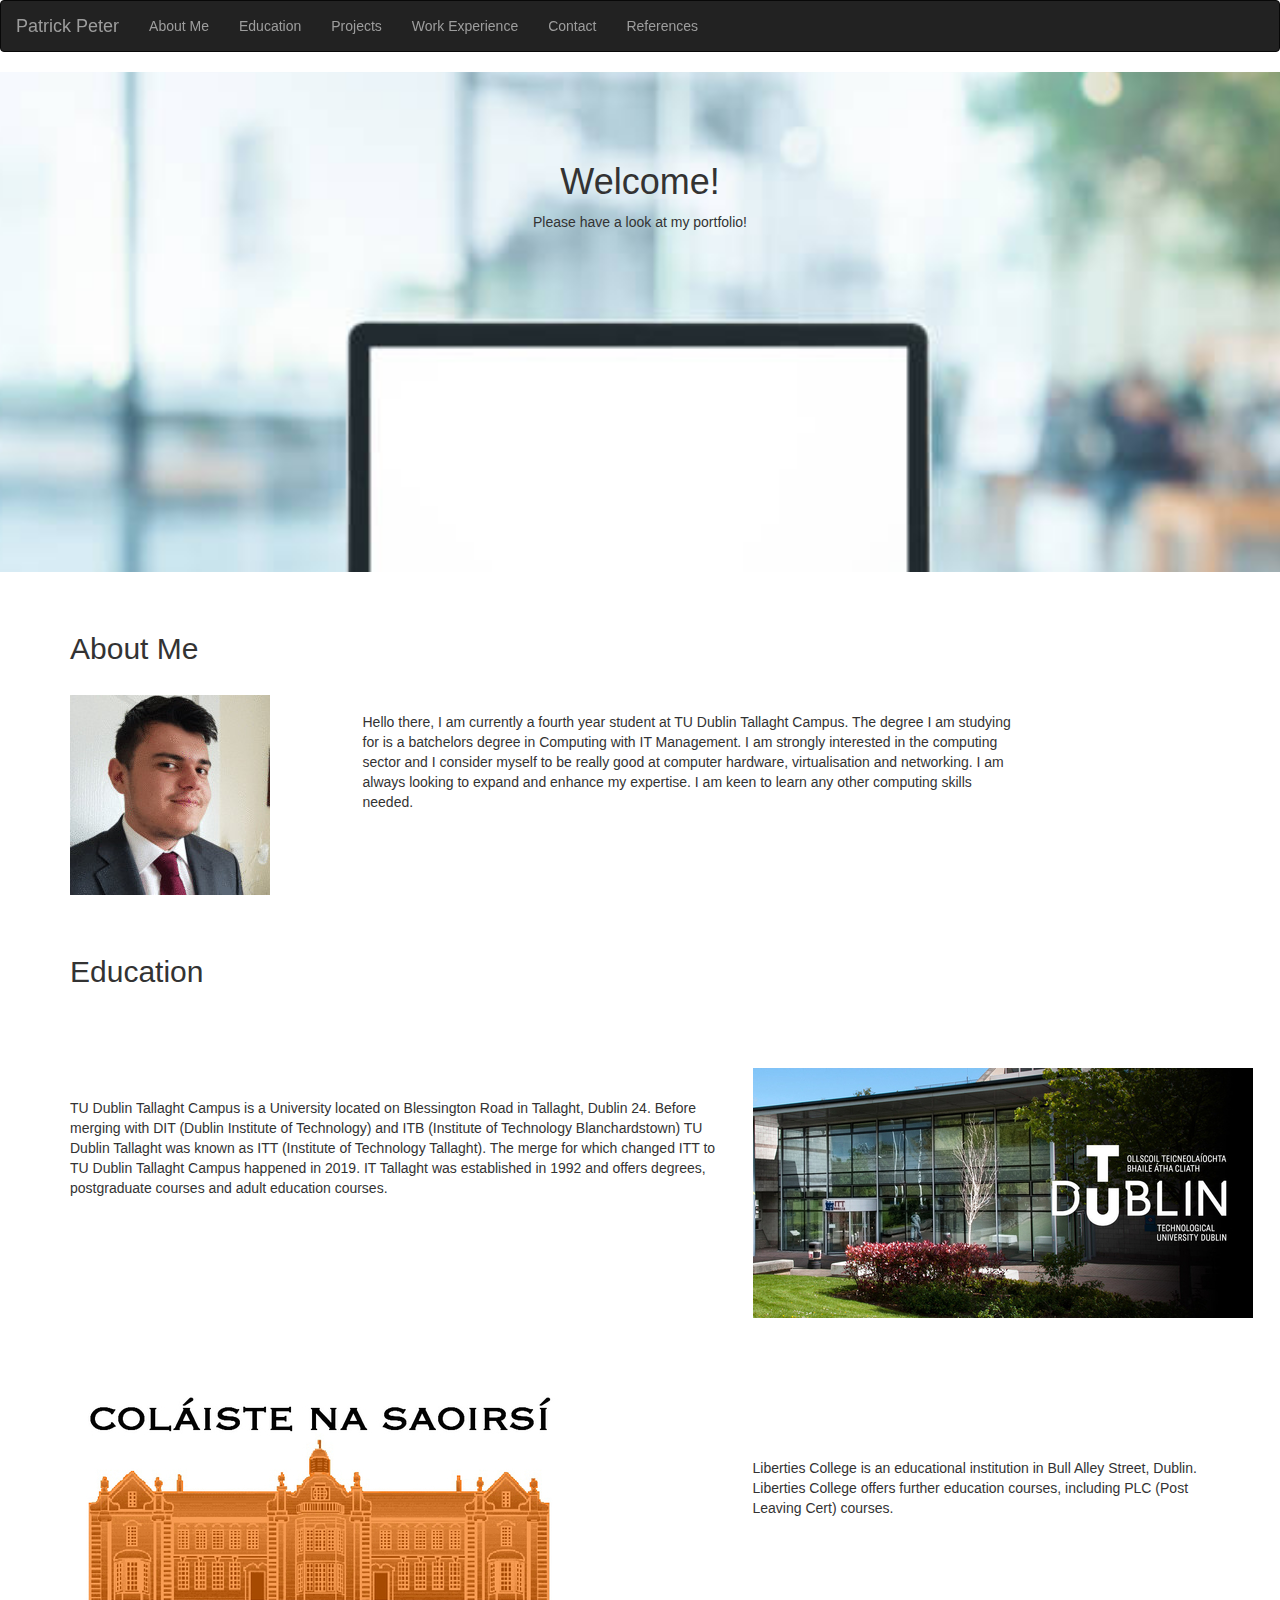
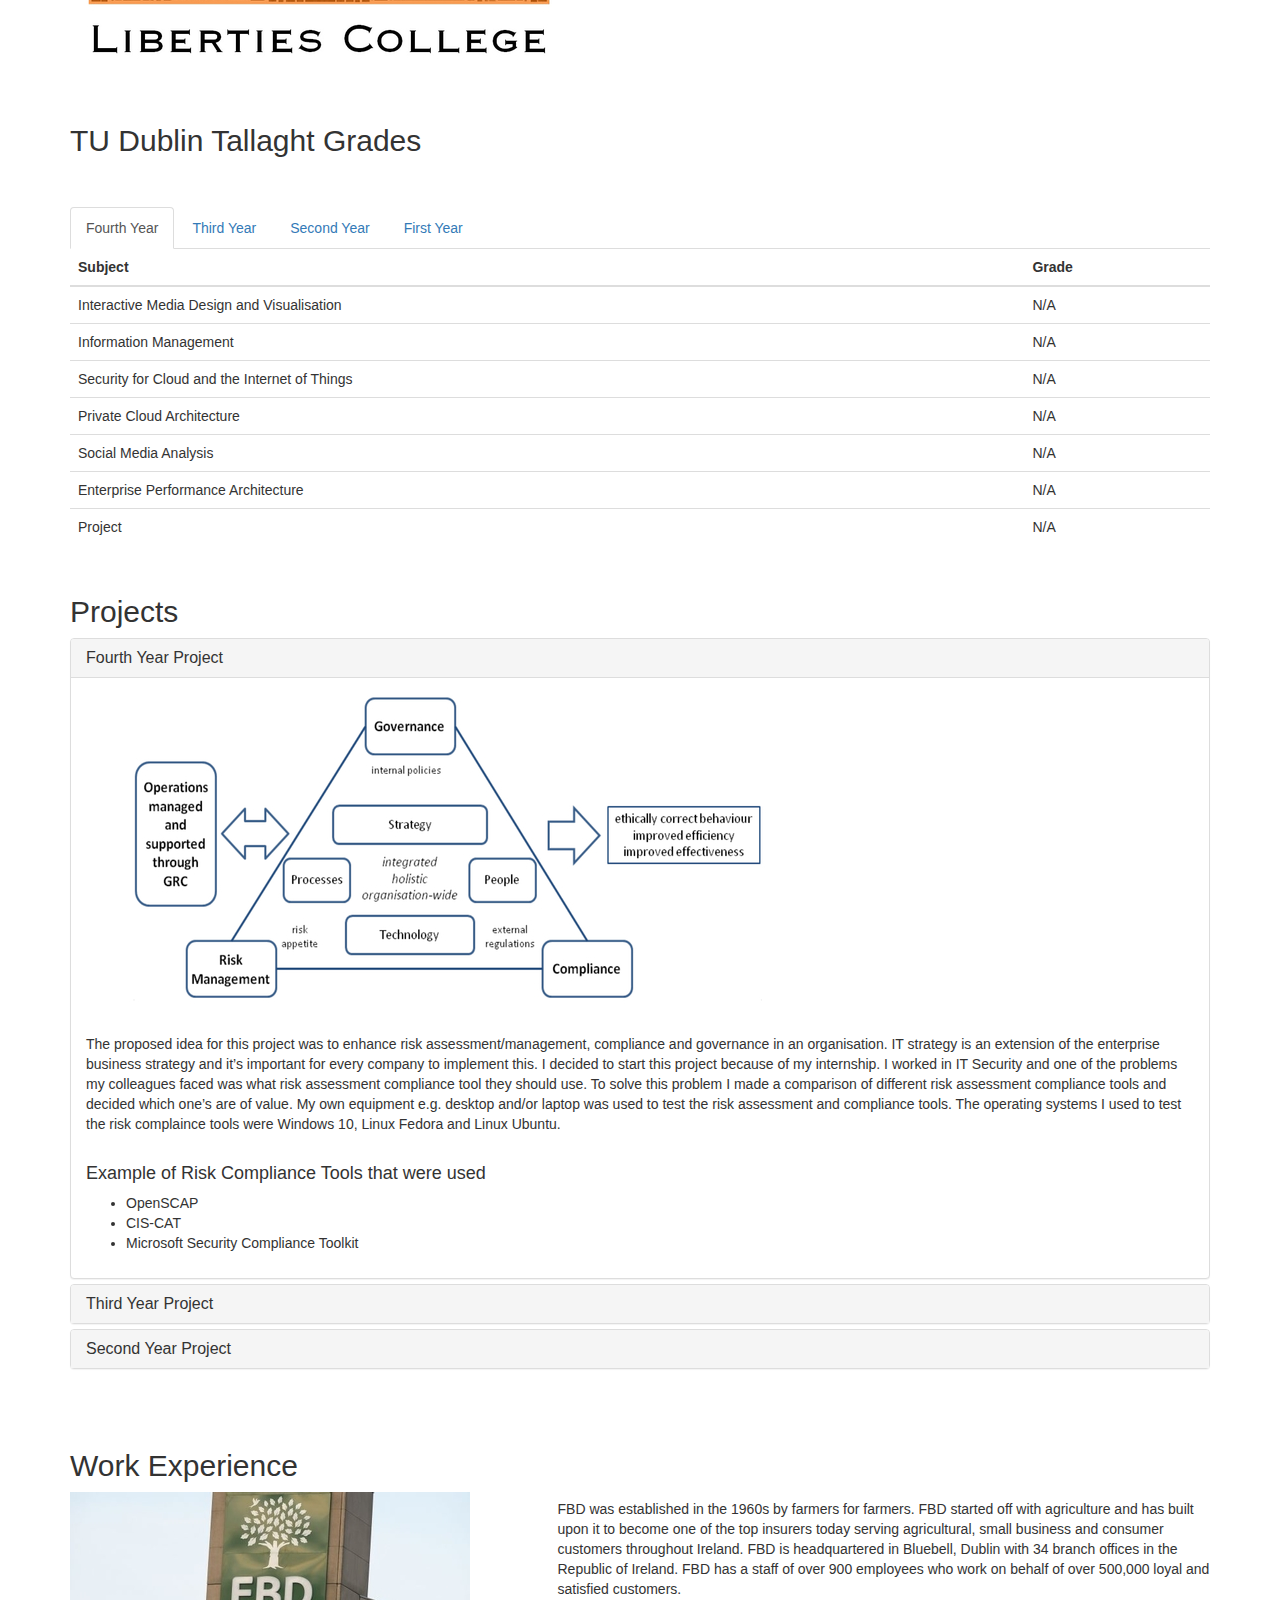
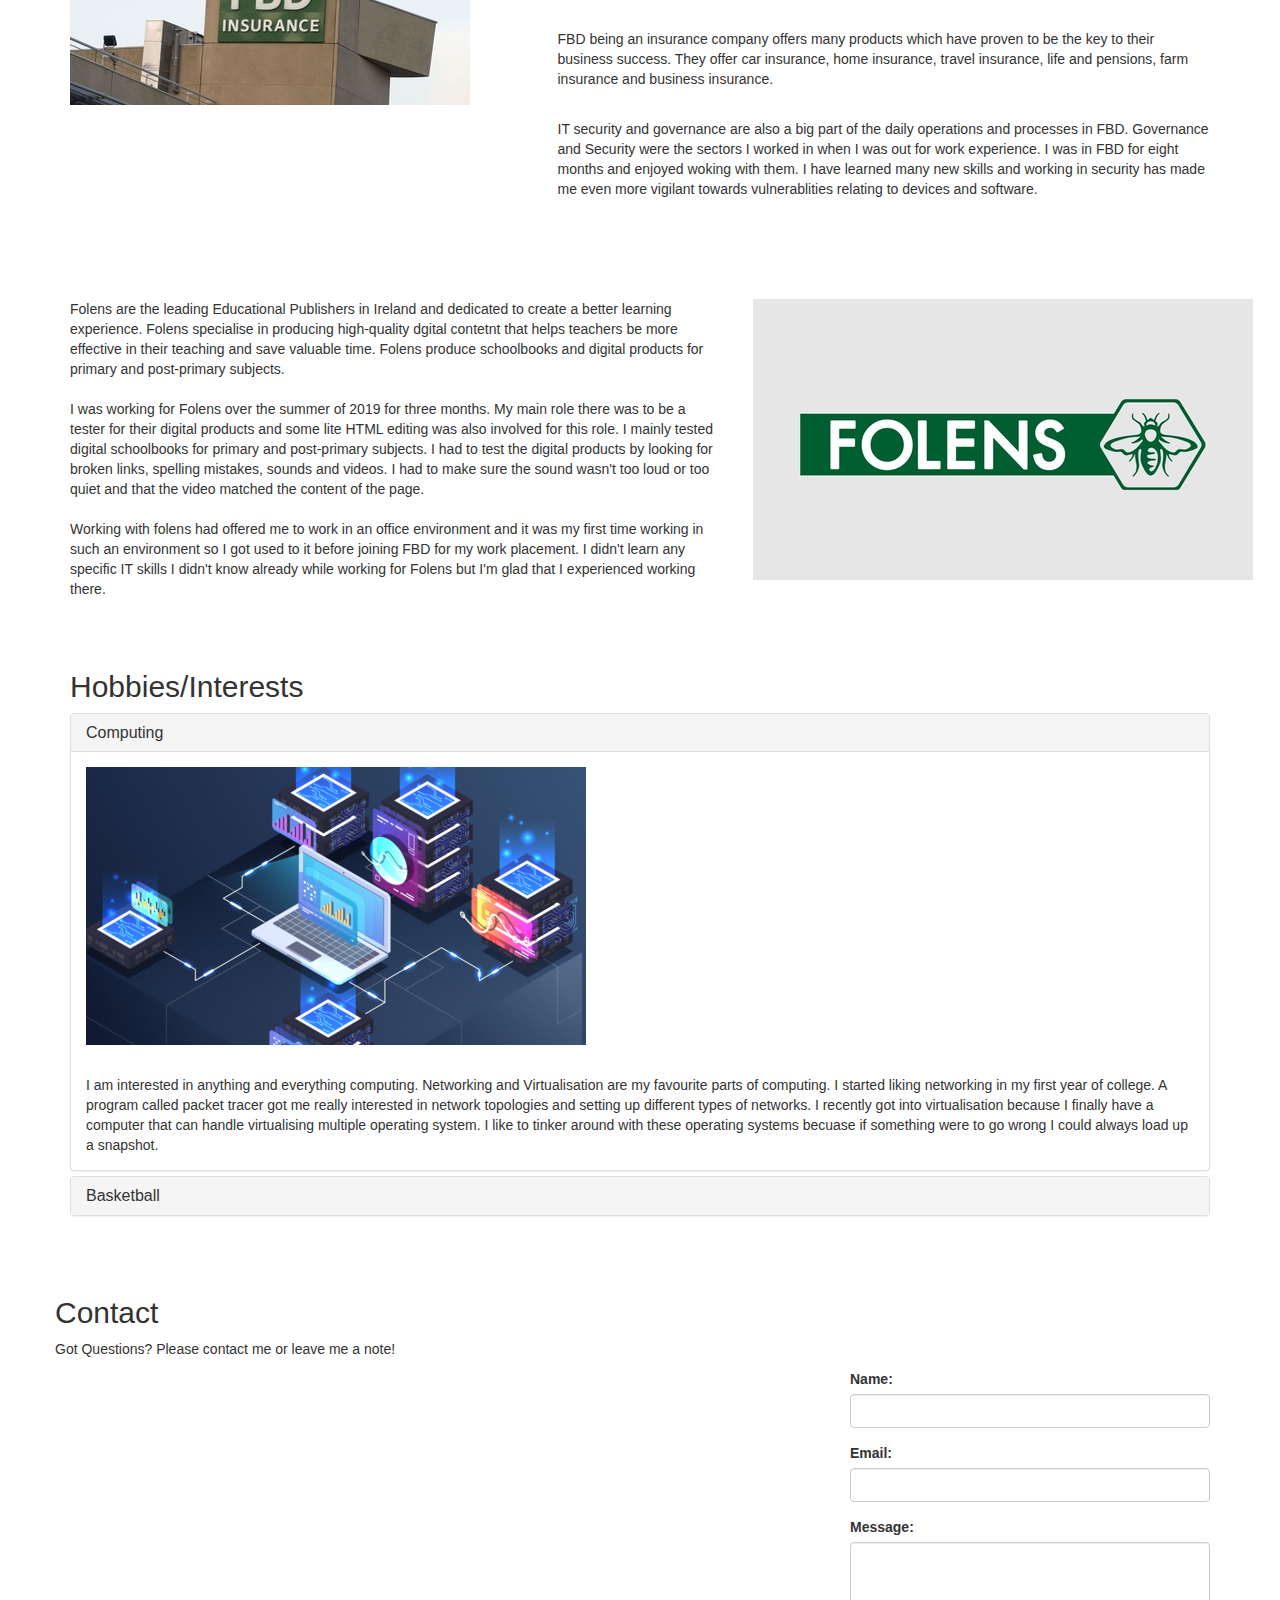
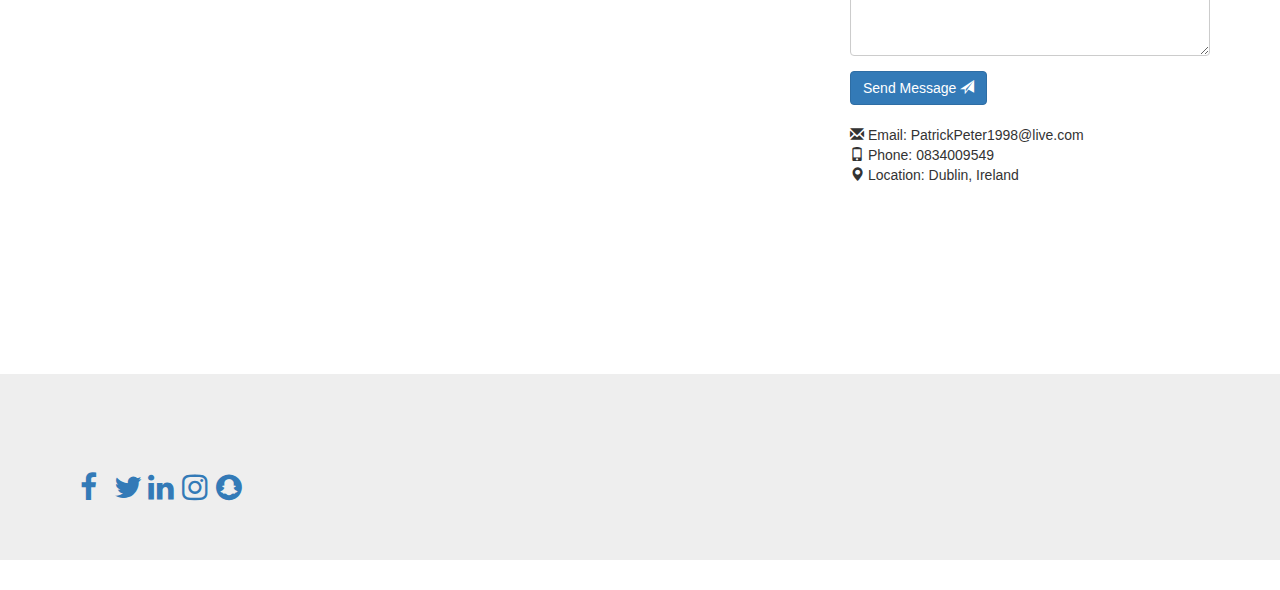
<file: index.html>
<!DOCTYPE html>
<html lang="en">

<head>

	<title>Home</title>
	<script src="https://ajax.googleapis.com/ajax/libs/jquery/3.2.1/jquery.min.js"></script>
	<script src="https://maxcdn.bootstrapcdn.com/bootstrap/3.3.7/js/bootstrap.min.js"></script>
	<script src="https://code.jquery.com/jquery-1.11.1.min.js" type="text/javascript"></script>
	<link rel="stylesheet" href="https://cdnjs.cloudflare.com/ajax/libs/font-awesome/4.7.0/css/font-awesome.min.css" />
	<link rel="stylesheet" href="https://maxcdn.bootstrapcdn.com/bootstrap/3.3.7/css/bootstrap.min.css" />
	<link rel="stylesheet" type="text/css" media="screen" href="style.css" />

</head>

<body>

	<nav class="navbar navbar-inverse" id="nav">
		<div class="container-fluid">
			<div class="navbar-header">
				<a class="navbar-brand" href="#home">Patrick Peter</a>
			</div>
			<ul class="nav navbar-nav">
				<li><a href="#about">About Me</a></li>
				<li><a href="#education">Education</a></li>
				<li><a href="#project">Projects</a></li>
				<li><a href="#work">Work Experience</a></li>
				<li><a href="#contact">Contact</a></li>
				<li><a href="references.html">References</a></li>
			</ul>
		</div>
	</nav>

	<div class="parallax" id="home">
		<div class="text-center">
			<h1>Welcome!</h1>
			<p>Please have a look at my portfolio!</p>
		</div>
	</div>

	<div class="container" id="about">
		<div class="row">
			<div class="col-sm-3">
				<h2>About Me</h2>
				<div class="img1">
					<img src="img/me.jpg" class="rounded" alt="Photo of me">
				</div>
			</div>
			<div class="col-sm-7" id="intro">
				<p>Hello there, I am currently a fourth year student at TU Dublin Tallaght Campus. The degree I am
					studying for is a batchelors degree
					in Computing with IT Management. I am strongly interested in the computing sector and I consider
					myself to be really good at computer hardware, virtualisation and networking.
					I am always looking to expand and enhance my expertise. I am keen to learn any other computing
					skills needed.</p>
			</div>
		</div>
	</div>


	<div class="container" id="education">
		<h2>Education</h2>
		<div class="row">
			<div class="col-sm-7" id="TU">
				<p>TU Dublin Tallaght Campus is a University located on Blessington Road in Tallaght, Dublin 24. Before
					merging with DIT (Dublin Institute of Technology) and ITB (Institute of Technology Blanchardstown)
					TU Dublin Tallaght was known as ITT (Institute of Technology Tallaght).
					The merge for which changed ITT to TU Dublin Tallaght Campus happened in 2019. IT Tallaght was
					established in 1992 and offers degrees, postgraduate courses and adult education courses.</p>
			</div>
			<div class="col-sm-5">
				<div class="img2">
					<a href="https://www.it-tallaght.ie/" target="_blank" rel="noopener noreferrer">
						<img src="img/TU.jpg" class="rounded" alt="Photo of TU Dublin Tallaght">
					</a>
				</div>
			</div>
		</div>
	</div>

	<div class="container">
		<div class="row">
			<div class="col-sm-7">
				<div class="img3">
					<a href="https://www.libertiescollege.ie/" target="_blank" rel="noopener noreferrer">
						<img src="img/LC.jpg" class="rounded" alt="Photo of Liberties College">
					</a>
				</div>
			</div>
			<div class="col-sm-5" id="LC">
				<p> Liberties College is an educational institution in Bull Alley Street, Dublin. Liberties College
					offers further education courses, including PLC (Post Leaving Cert) courses.
				</p>
			</div>
		</div>
	</div>

	<div class="container">
		<h2>TU Dublin Tallaght Grades</h2>
	</div>

	<div class="container" id="Tab">
		<ul class="nav nav-tabs">
			<li class="active">
				<a href="#1" data-toggle="tab">Fourth Year</a>
			</li>
			<li><a href="#2" data-toggle="tab">Third Year</a>
			</li>
			<li><a href="#3" data-toggle="tab">Second Year</a>
			</li>
			</li>
			<li><a href="#4" data-toggle="tab">First Year</a>
			</li>
		</ul>

		<div class="tab-content ">
			<div class="tab-pane active" id="1">
				<table class="table">
					<thead>
						<tr>
							<th>Subject</th>
							<th>Grade</th>
						</tr>
					</thead>
					<tbody>
						<tr>
							<td>Interactive Media Design and Visualisation</td>
							<td>N/A</td>
						</tr>
						<tr>
							<td>Information Management</td>
							<td>N/A</td>
						</tr>
						<tr>
							<td>Security for Cloud and the Internet of Things</td>
							<td>N/A</td>
						</tr>
						<tr>
							<td>Private Cloud Architecture</td>
							<td>N/A</td>
						</tr>
						<tr>
							<td>Social Media Analysis</td>
							<td>N/A</td>
						</tr>
						<tr>
							<td>Enterprise Performance Architecture</td>
							<td>N/A</td>
						</tr>
						<tr>
							<td>Project</td>
							<td>N/A</td>
						</tr>
					</tbody>
				</table>
			</div>
			<div class="tab-pane" id="2">
				<table class="table">
					<thead>
						<tr>
							<th>Subject</th>
							<th>Grade</th>
						</tr>
					</thead>
					<tbody>
						<tr>
							<td>Advanced Routing and Switching</td>
							<td>B-</td>
						</tr>
						<tr>
							<td>Big Data Technologies</td>
							<td>B</td>
						</tr>
						<tr>
							<td>Server-Side Web Development</td>
							<td>C</td>
						</tr>
						<tr>
							<td>Operating Systems</td>
							<td>B</td>
						</tr>
						<tr>
							<td>Cloud Service & Distributed Computing</td>
							<td>C+</td>
						</tr>
						<tr>
							<td>Data Analysis</td>
							<td>C+</td>
						</tr>
					</tbody>
				</table>
			</div>
			<div class="tab-pane" id="3">
				<table class="table">
					<thead>
						<tr>
							<th>Subject</th>
							<th>Grade</th>
						</tr>
					</thead>
					<tbody>
						<tr>
							<td>Routing & Switching Essentials</td>
							<td>A</td>
						</tr>
						<tr>
							<td>Management Science</td>
							<td>B</td>
						</tr>
						<tr>
							<td>IT Services Management</td>
							<td>C+</td>
						</tr>
						<tr>
							<td>Database Admin & Analysis</td>
							<td>B-</td>
						</tr>
						<tr>
							<td>Information Security</td>
							<td>B-</td>
						</tr>
						<tr>
							<td>IT Scripting & Automation</td>
							<td>B</td>
						</tr>
						<tr>
							<td>Project</td>
							<td>B+</td>
						</tr>
						<tr>
							<td>Software Quality Assurance & Testing</td>
							<td>B</td>
						</tr>
						<tr>
							<td> Network Fundementals</td>
							<td>B+</td>
						</tr>
						<tr>
							<td>Discrete Mathematics 2</td>
							<td>B</td>
						</tr>
						<tr>
							<td>Client side Web Development</td>
							<td>B</td>
						</tr>
						<tr>
							<td>Advanced Database Technologies</td>
							<td>C+</td>
						</tr>
					</tbody>
				</table>
			</div>
			<div class="tab-pane" id="4">
				<table class="table">
					<thead>
						<tr>
							<th>Subject</th>
							<th>Grade</th>
						</tr>
					</thead>
					<tbody>
						<tr>
							<td>Software Development 2</td>
							<td>B</td>
						</tr>
						<tr>
							<td>Object Oriented System Analysis</td>
							<td>B</td>
						</tr>
						<tr>
							<td>Social Media Communications</td>
							<td>B</td>
						</tr>
						<tr>
							<td>Statistics</td>
							<td>B+</td>
						</tr>
						<tr>
							<td>Database Fundamentals</td>
							<td>B+</td>
						</tr>
						<tr>
							<td>Operating System Fundamentals</td>
							<td>B+</td>
						</tr>
						<tr>
							<td>Software Development 1</td>
							<td>B+</td>
						</tr>
						<tr>
							<td>Computer Architecture</td>
							<td>B-</td>
						</tr>
						<tr>
							<td>Fundamentals of Interface & Web</td>
							<td>B</td>
						</tr>
						<tr>
							<td>Business & Information Systems</td>
							<td>B</td>
						</tr>
						<tr>
							<td>Discrete Mathematics 1</td>
							<td>B</td>
						</tr>
						<tr>
							<td>Learning to Learn at 3rd Level</td>
							<td>A</td>
						</tr>
					</tbody>
				</table>
			</div>
		</div>
	</div>

	<div class="container" id="project">
		<h2>Projects</h2>
		<div class="panel-group" id="proj">
			<div class="panel panel-default">
				<div class="panel-heading">
					<h4 class="panel-title">
						<a data-toggle="collapse" data-parent="#proj" href="#col1">
							Fourth Year Project</a>
					</h4>
				</div>
				<div id="col1" class="panel-collapse collapse in">
					<div class="panel-body">
						<div class="img4">
							<img src="img/GRC.jpg" class="img-fluid" alt="Photo of GRC Diagram">
						</div>
						The proposed idea for this project was to enhance risk assessment/management, compliance and
						governance in an organisation. IT strategy is an extension of the enterprise business strategy
						and it’s important for every company to implement this. I decided to start this project because
						of my internship. I worked in IT Security and one of the problems my colleagues faced was what
						risk assessment compliance tool they should use.
						To solve this problem I made a comparison of different risk assessment compliance tools and
						decided which one’s are of value. My own equipment e.g. desktop and/or laptop was used to test
						the risk assessment and compliance tools. The operating systems I used to test the risk
						complaince tools were Windows 10, Linux Fedora and Linux Ubuntu.
						<br><br>
						<h4>Example of Risk Compliance Tools that were used</h4>
						<ul>
							<li>OpenSCAP</li>
							<li>CIS-CAT</li>
							<li>Microsoft Security Compliance Toolkit</li>
						</ul>

					</div>
				</div>
			</div>
			<div class="panel panel-default">
				<div class="panel-heading">
					<h4 class="panel-title">
						<a data-toggle="collapse" data-parent="#proj" href="#col2">
							Third Year Project</a>
					</h4>
				</div>
				<div id="col2" class="panel-collapse collapse">
					<div class="panel-body">
						<div class="img8">
							<img src="img/data.jpg" class="img-fluid" alt="Photo of data analytics">
						</div>
						A group project composed of three people. The objective for this project was to find a dataset
						and to analise the affect the data from the dataset have on each other.
						Juniper Notebook was used as the IDE and Python was the language we used to discover data
						points. The dataset we chose was Internet connections in households from the years 2006 and
						2011.
						We used Python to filter and create graphs from the data. The graphs were used to identify
						trends or changes in the data when comparing against each other.
						Calculations for correlation coefficient, central tendancy and variabillity were also used for this project.
						In the end we found out that there was a steady rise of internet connections in homes from 2006
						to 2011, as expected.

					</div>
				</div>
			</div>
			<div class="panel panel-default">
				<div class="panel-heading">
					<h4 class="panel-title">
						<a data-toggle="collapse" data-parent="#proj" href="#col3">
							Second Year Project</a>
					</h4>
				</div>
				<div id="col3" class="panel-collapse collapse">
					<div class="panel-body">
						<div class="img9">
							<img src="img/web.jpg" class="img-fluid" alt="Photo of web development">
						</div>
						This project was a group project composed of three people. The objective for
						this project was to create a website using Java, Scala and HTML.
						My team agreed to create a movie type website which has access to all the latest movies. There
						were three iterations for this project each with its own major objectives.
						<br><br>
						Iteration one was to figure out the structure of the website and starting the process of coming
						up with a template. Iteration two was to build the website with the ideas from
						iteration one and adding feature like a basket or login system. Iteration three was to polish
						the website and make it look somewhat proffessional, any final features like password
						encryption,
						security for logins, user accounts, registrations and contacts were also configured from
						iteration two.
						<br><br>
						Finally to explain how the website functions. New users can register onto the
						website from the registration page.
						They can then login and select any movie they wuld like to purchase. A purchase requires the
						user to enter their banking information which will then be safley stored onto the database and
						movie delivered to the user digitally.
						The admin account can edit, add and delete movies. The admin also has a control over the prices
						of movies.
					</div>
				</div>
			</div>
		</div>
	</div>

	<div class="container" id="work">
		<div class="row">
			<div class="col-sm-5">
				<h2>Work Experience</h2>
				<div class="img6">
					<a href="https://www.fbd.ie/" target="_blank" rel="noopener noreferrer">
						<img src="img/fbd.jpg" class="rounded" alt="Photo of FBD">
					</a>
				</div>
			</div>
			<div class="col-sm-7" id="fbd">
				<p>FBD was established in the 1960s by farmers for farmers. FBD started off with agriculture and has
					built upon it to become one of the top insurers today serving agricultural, small business and
					consumer customers throughout Ireland. FBD is headquartered in Bluebell, Dublin with 34 branch
					offices in the Republic of Ireland. FBD has a staff of over 900 employees who work on behalf of over
					500,000 loyal and satisfied customers.</p>
				<br>
				<p>FBD being an insurance company offers many products which have proven to be the key to their business
					success. They offer car insurance, home insurance, travel insurance, life and pensions, farm
					insurance and business insurance.</p>
				<br>
				<p>IT security and governance are also a big part of the daily operations and processes in FBD.
					Governance and Security were
					the sectors I worked in when I was out for work experience. I was in FBD for eight months and
					enjoyed woking with them.
					I have learned many new skills and working in security has made me even more vigilant towards
					vulnerablities relating to devices and software.</p>
			</div>
		</div>
	</div>

	<div class="container">
		<div class="row">
			<div class="col-sm-7" id="folens">
				<p>Folens are the leading Educational Publishers in Ireland and dedicated to create a better learning
					experience. Folens specialise in producing high-quality dgital contetnt that helps teachers
					be more effective in their teaching and save valuable time. Folens produce schoolbooks and digital
					products for primary and post-primary subjects.
					<br><br>
					I was working for Folens over the summer of 2019 for three months. My main role there was to be a
					tester for their digital products and some lite HTML editing was also involved for this role.
					I mainly tested digital schoolbooks for primary and post-primary subjects. I had to test the digital
					products by looking for broken links, spelling mistakes, sounds and videos.
					I had to make sure the sound wasn't too loud or too quiet and that the video matched the content of
					the page.
					<br><br>
					Working with folens had offered me to work in an office environment and it was my first time working
					in such an environment so I got used to it before joining FBD for my work placement.
					I didn't learn any specific IT skills I didn't know already while working for Folens but I'm glad
					that I experienced working there.
				</p>
			</div>
			<div class="col-sm-5">
				<div class="img7">
					<a href="https://www.folens.ie/" target="_blank" rel="noopener noreferrer">
						<img src="img/folens.jpg" class="rounded" alt="Photo of folens">
					</a>
				</div>
			</div>
		</div>
	</div>

	<div class="container" id="hobbies">
		<h2>Hobbies/Interests</h2>
		<div class="panel-group" id=hob>
			<div class="panel panel-default">
				<div class="panel-heading">
					<h4 class="panel-title">
						<a data-toggle="collapse" data-parent="#hob" href="#col4">
							Computing</a>
					</h4>
				</div>
				<div id="col4" class="panel-collapse collapse in">
					<div class="panel-body">
						<div class="img10">
							<img src="img/cloud.jpg" class="rounded" alt="Photo of cloud computing">
							</a>
						</div>
						I am interested in anything and everything computing. Networking and Virtualisation are my
						favourite parts of computing.
						I started liking networking in my first year of college. A program called packet tracer got me
						really interested in network topologies and setting
						up different types of networks. I recently got into virtualisation because I finally have a
						computer that can handle virtualising multiple operating system.
						I like to tinker around with these operating systems becuase if something were to go wrong I
						could always load up a snapshot.
					</div>
				</div>
			</div>
			<div class="panel panel-default">
				<div class="panel-heading">
					<h4 class="panel-title">
						<a data-toggle="collapse" data-parent="#hob" href="#col5">
							Basketball</a>
					</h4>
				</div>
				<div id="col5" class="panel-collapse collapse">
					<div class="panel-body">
						<div class="img11">
							<img src="img/nba.jpg" class="rounded" alt="Photo of nba">
							</a>
						</div>
						I have been a fan of the NBA since 2011, but started to lose interest around 2015. I started
						getting back into it while doing an assigment for one of my classes. The NBA is full of amazing athletes and you get to see the tallest people in the world compete.
						I also used to play basketball myself back in secondary school. I don't play much anymore but I like watching the NBA.
					</div>
				</div>
			</div>
		</div>
	</div>

	<div class="container" id="contact">

		<div class="row">
			<h2>Contact</h2>
			<p>Got Questions? Please contact me or leave me a note!</p>
			<div class="col-sm-8">
				<div style="width: 100%"><iframe scrolling="no" marginheight="0" marginwidth="0"
						src="https://maps.google.com/maps?width=100%25&amp;height=600&amp;hl=en&amp;q=Tallaght+(Location)&amp;t=&amp;z=14&amp;ie=UTF8&amp;iwloc=B&amp;output=embed"
						width="100%" height="600" frameborder="0"></iframe>
				</div>
			</div>
			<div class="col-sm-4">
				<div class="form-group">
					<label for="usr">Name:</label>
					<input type="text" class="form-control" id="usr">
				</div>
				<div class="form-group">
					<label for="usr">Email:</label>
					<input type="text" class="form-control" id="usr">
				</div>
				<div class="form-group">
					<label for="comment">Message:</label>
					<textarea class="form-control" rows="5" id="comment"></textarea>
				</div>
				<button type="button" class="btn btn-primary">Send Message <span
						class="glyphicon glyphicon-send"></span></button>
				<br><br>

				<i class="glyphicon glyphicon-envelope"></i> Email: PatrickPeter1998@live.com<br>
				<i class="glyphicon glyphicon-phone"></i> Phone: 0834009549<br>
				<i class="glyphicon glyphicon-map-marker"></i> Location: Dublin, Ireland<br>



			</div>
		</div>
	</div>

	<div class="jumbotron">
		<div class="container">

			<a class="fa fa-facebook" href="https://www.facebook.com/" target="_blank" rel="noopener noreferrer"></a>
			<a class="fa fa-twitter" href="https://twitter.com/?lang=en" target="_blank" rel="noopener noreferrer"></a>
			<a class="fa fa-linkedin" href="https://www.linkedin.com/home" target="_blank" rel="noopener noreferrer"></a>
			<a class="fa fa-instagram" href="https://www.instagram.com/" target="_blank" rel="noopener noreferrer"></a>
			<a class="fa fa-snapchat" href="https://www.snapchat.com/l/en-gb/" target="_blank" rel="noopener noreferrer"></a>

		</div>
	</div>

</body>

</html>
</file>
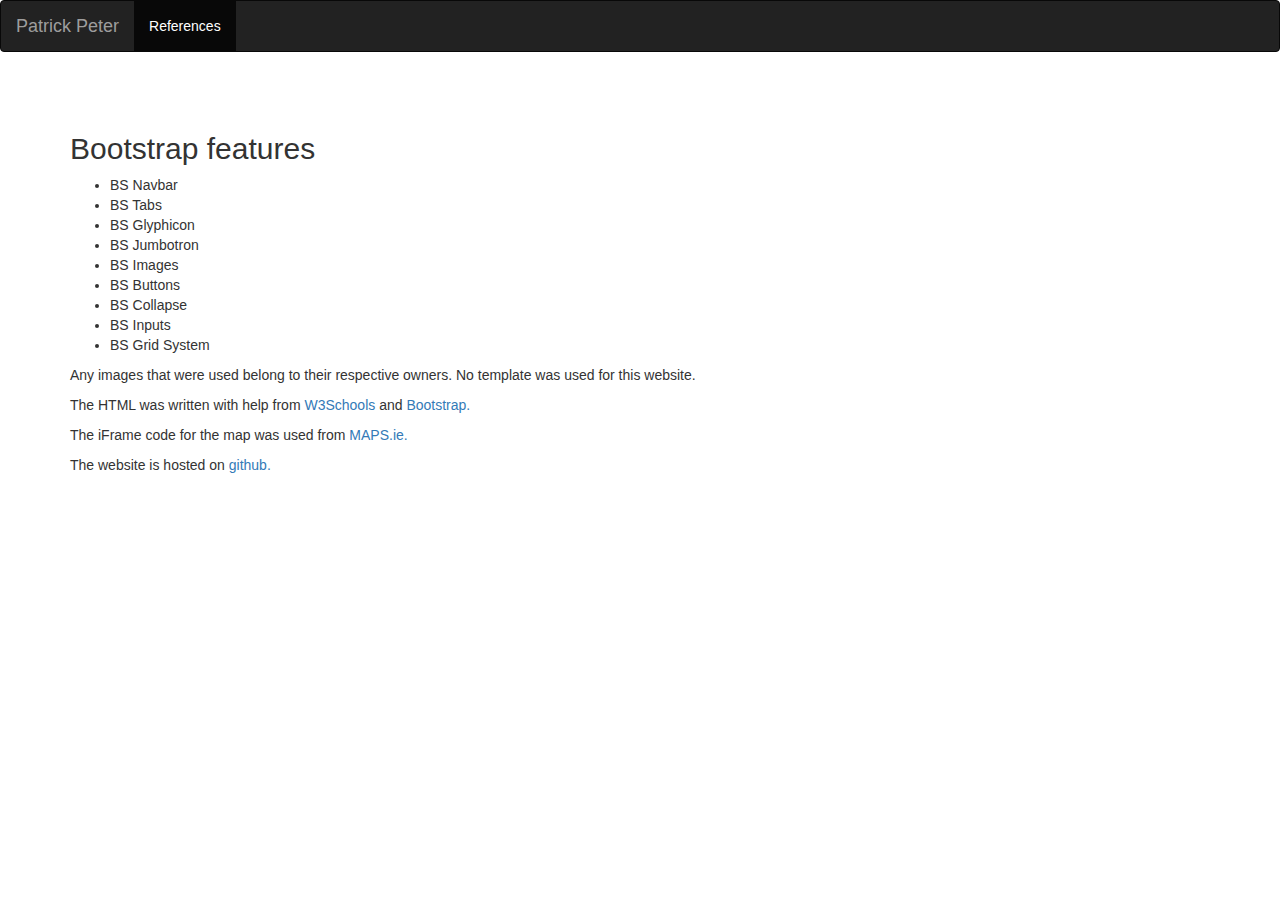
<file: references.html>
<!DOCTYPE html>
<html lang="en">

<head>

    <title>Ref</title>
    <script src="https://ajax.googleapis.com/ajax/libs/jquery/3.2.1/jquery.min.js"></script>
    <script src="https://maxcdn.bootstrapcdn.com/bootstrap/3.3.7/js/bootstrap.min.js"></script>
    <script src="https://code.jquery.com/jquery-1.11.1.min.js" type="text/javascript"></script>
    <link rel="stylesheet" href="https://cdnjs.cloudflare.com/ajax/libs/font-awesome/4.7.0/css/font-awesome.min.css" />
    <link rel="stylesheet" href="https://maxcdn.bootstrapcdn.com/bootstrap/3.3.7/css/bootstrap.min.css" />
    <link rel="stylesheet" type="text/css" media="screen" href="style.css" />

</head>

<body>

    <nav class="navbar navbar-inverse" id="nav">
        <div class="container-fluid">
            <div class="navbar-header">
                <a class="navbar-brand" href="index.html">Patrick Peter</a>
            </div>
            <ul class="nav navbar-nav">
                <li class="active"><a href="#">References</a></li>
            </ul>
        </div>
    </nav>

    <div class="container">
        <h2>Bootstrap features</h2>
        <ul>
            <li>BS Navbar</li>
            <li>BS Tabs</li>
            <li>BS Glyphicon</li>
            <li>BS Jumbotron</li>
            <li>BS Images</li>
            <li>BS Buttons</li>
            <li>BS Collapse</li>
            <li>BS Inputs</li>
            <li>BS Grid System</li>
        </ul>

        <p>Any images that were used belong to their respective owners. No template was used for this website.</p>
        <p>
            The HTML was written with help from <a href="https://www.w3schools.com/bootstrap/default.asp"
                target="_blank" rel="noopener noreferrer">W3Schools</a> and <a href="https://getbootstrap.com/docs/3.3/"
                target="_blank" rel="noopener noreferrer">Bootstrap.</a>
        </p>
        <p>The iFrame code for the map was used from <a href="https://www.maps.ie/create-google-map/"
            target="_blank" rel="noopener noreferrer">MAPS.ie.</a></p>

        <p>The website is hosted on <a href="https://patrickpeter1998.github.io/"
            target="_blank" rel="noopener noreferrer">github.</a></p>

    </div>

</body>

</html>
</file>
<file: style.css>
.parallax {
  background: url("img/pc.jpg");

  min-height: 500px; 

  background-attachment: fixed;
  background-position: center;
  background-repeat: no-repeat;
  background-size: cover;
}

.text-center{
	padding: 70px 0;
	
}

.container{
	padding-top: 40px;
}

.img1{
	margin-top: 30px;
}

#intro{
	margin-top: 100px;
}

.img2{
	margin-top: 70px;
}

#TU{
	margin-top: 100px;
}

.img3{
	margin-top: 30px;
}

#LC{
	margin-top: 100px;
}

.img2:hover {
  box-shadow: 0 0 2px 1px rgba(0, 140, 186, 1);
}

.img3:hover {
  box-shadow: 0 0 2px 1px rgba(0, 140, 186, 1);
}

#nav{
	position: sticky;
	width: 100%;
	top: 0;
	overflow: hidden;
	z-index: 1;
}

#table{
	margin-top: 50px;
}

#project {
	padding-top: 10px;
}

.img4{
	margin-bottom: 30px;
}

.img5:hover {
	box-shadow: 0 0 2px 1px rgba(0, 140, 186, 1);
  }

  #fbd{
	margin-top: 70px;
}

.fa {
	padding: 10px;
	font-size: 30px;
	width: 30px;
  }

.img5{
	margin-bottom: 30px;
}


.img6{
	margin-bottom: 30px;
}


.img7{
	margin-bottom: 30px;
	margin-top: 50px;
}

.img6:hover {
	box-shadow: 0 0 2px 1px rgba(0, 140, 186, 1);
  }

.img7:hover {
	box-shadow: 0 0 2px 1px rgba(0, 140, 186, 1);
  }

#folens{
	margin-top: 50px;
}

.img8{
	margin-bottom: 30px;
}

.img9{
	margin-bottom: 30px;
}

.img10{
	margin-bottom: 30px;
}

.img11{
	margin-bottom: 30px;
}
</file>
